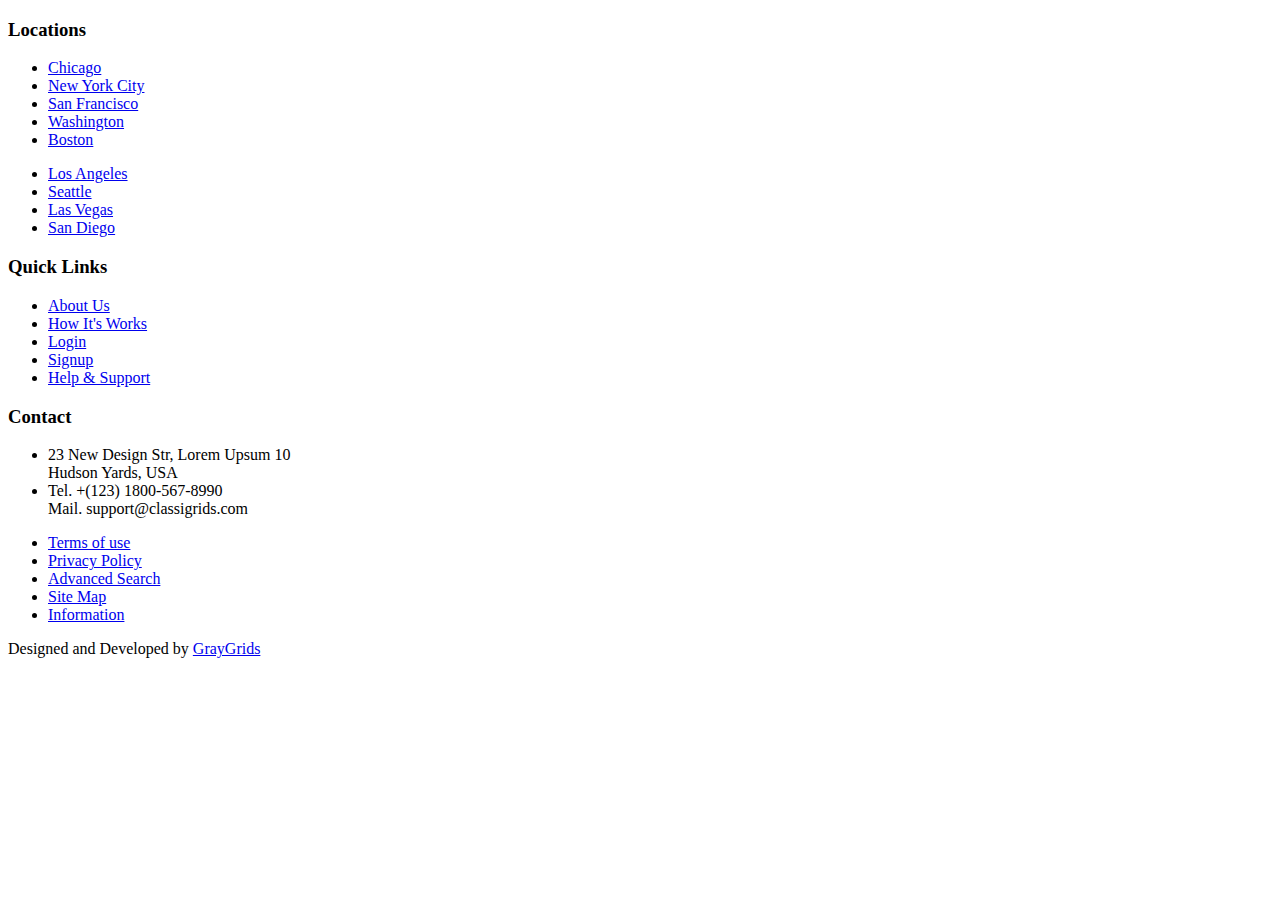
<file: src/main/resources/templates/fragments/footer.html>
<!DOCTYPE html>
<html lang="ko" xmlns:th="http://www.thymeleaf.org">
<div th:fragment="footer">
    <footer class="footer">
        <!-- Start Footer Top -->
        <div class="footer-top">
            <div class="container">
                <div class="row">
                    <div class="col-lg-3 col-md-6 col-12">
                        <!-- Single Widget -->
                        <!-- End Single Widget -->
                    </div>
                    <div class="col-lg-3 col-md-6 col-12">
                        <!-- Single Widget -->
                        <div class="single-footer f-link">
                            <h3>Locations</h3>
                            <div class="row">
                                <div class="col-lg-6 col-md-6 col-12">
                                    <ul>
                                        <li><a href="javascript:void(0)">Chicago</a></li>
                                        <li><a href="javascript:void(0)">New York City</a></li>
                                        <li><a href="javascript:void(0)">San Francisco</a></li>
                                        <li><a href="javascript:void(0)">Washington</a></li>
                                        <li><a href="javascript:void(0)">Boston</a></li>
                                    </ul>
                                </div>
                                <div class="col-lg-6 col-md-6 col-12">
                                    <ul>
                                        <li><a href="javascript:void(0)">Los Angeles</a></li>
                                        <li><a href="javascript:void(0)">Seattle</a></li>
                                        <li><a href="javascript:void(0)">Las Vegas</a></li>
                                        <li><a href="javascript:void(0)">San Diego</a></li>
                                    </ul>
                                </div>
                            </div>
                        </div>
                        <!-- End Single Widget -->
                    </div>
                    <div class="col-lg-3 col-md-6 col-12">
                        <!-- Single Widget -->
                        <div class="single-footer f-link">
                            <h3>Quick Links</h3>
                            <ul>
                                <li><a href="javascript:void(0)">About Us</a></li>
                                <li><a href="javascript:void(0)">How It's Works</a></li>
                                <li><a href="javascript:void(0)">Login</a></li>
                                <li><a href="javascript:void(0)">Signup</a></li>
                                <li><a href="javascript:void(0)">Help &amp; Support</a></li>
                            </ul>
                        </div>
                        <!-- End Single Widget -->
                    </div>
                    <div class="col-lg-3 col-md-6 col-12">
                        <!-- Single Widget -->
                        <div class="single-footer f-contact">
                            <h3>Contact</h3>
                            <ul>
                                <li>23 New Design Str, Lorem Upsum 10<br> Hudson Yards, USA</li>
                                <li>Tel. +(123) 1800-567-8990 <br> Mail. support@classigrids.com</li>
                            </ul>
                        </div>
                        <!-- End Single Widget -->
                    </div>
                </div>
            </div>
        </div>
        <!--/ End Footer Middle -->
        <!-- Start Footer Bottom -->
        <div class="footer-bottom">
            <div class="container">
                <div class="inner">
                    <div class="row">
                        <div class="col-12">
                            <div class="content">
                                <ul class="footer-bottom-links">
                                    <li><a href="javascript:void(0)">Terms of use</a></li>
                                    <li><a href="javascript:void(0)"> Privacy Policy</a></li>
                                    <li><a href="javascript:void(0)">Advanced Search</a></li>
                                    <li><a href="javascript:void(0)">Site Map</a></li>
                                    <li><a href="javascript:void(0)">Information</a></li>
                                </ul>
                                <p class="copyright-text">Designed and Developed by <a href="https://graygrids.com/" rel="nofollow" target="_blank">GrayGrids</a>
                                </p>
                            </div>
                        </div>
                    </div>
                </div>
            </div>
        </div>
        <!-- End Footer Middle -->
    </footer>
</div>
</html>
</file>
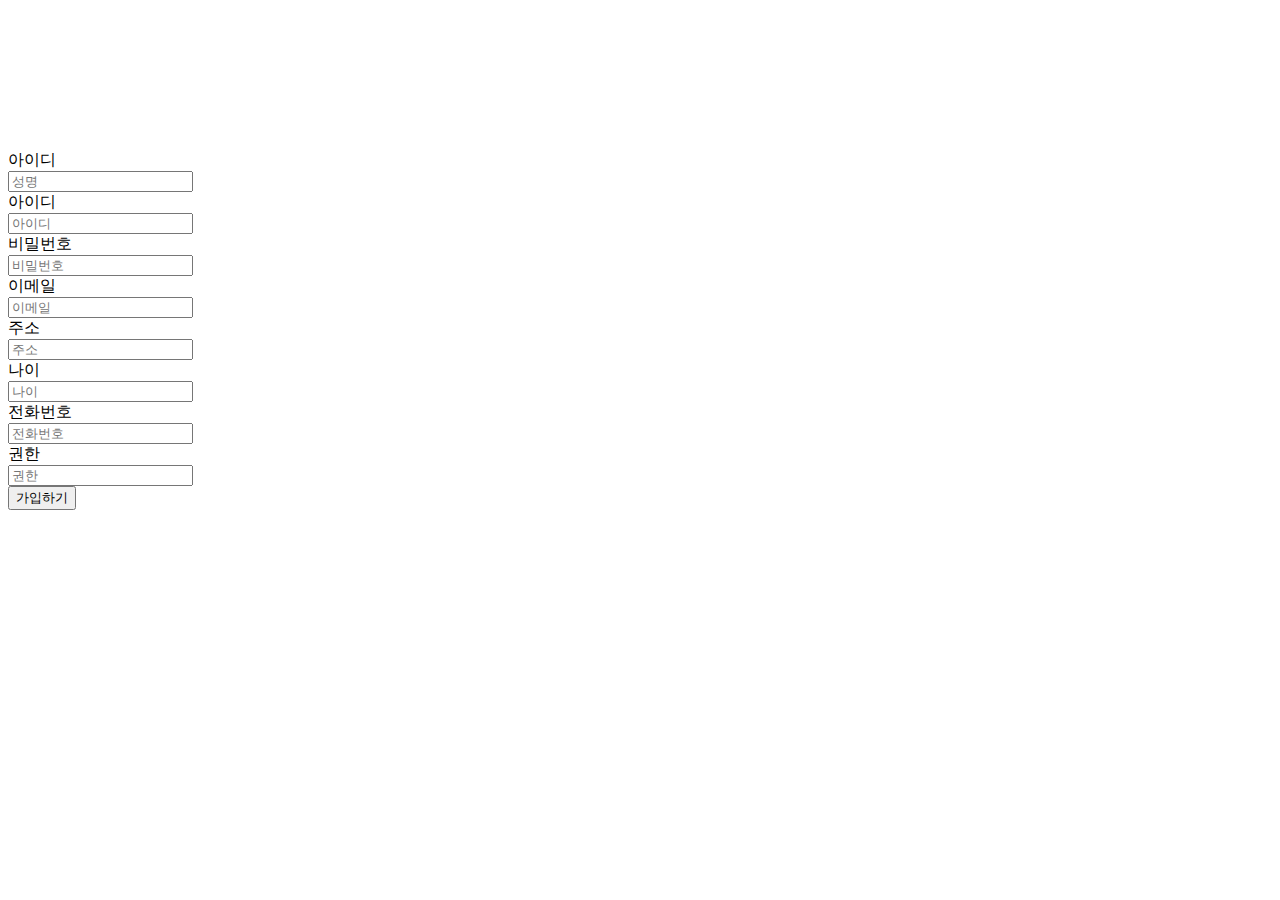
<file: src/main/resources/templates/fragments/login/insertUsers.html>
<html xmlns:th="http://www.thymeleaf.org">
<head th:replace="fragments/headr::userHead"></head>
<body>
<div th:replace="fragments/top::header"></div>
<div class="container d-flex justify-content-center" style="margin-top: 150px">
    <div style="width:700px; margin-top: 30px">
        <form class="form-horizontal" th:action="@{/insertUsers}" method="post">

            <div class="form-group">
                <label for="user_nickname" class="col-sm-2 control-label">아이디</label>
                <div class="col-sm-10">
                    <input type="text" class="form-control input-large" name="user_nickname" id="user_nickname"
                           placeholder="성명" required>
                </div>
            </div>

            <div class="form-group">
                <label for="username" class="col-sm-2 control-label">아이디</label>
                <div class="col-sm-10">
                    <input type="text" class="form-control input-large" name="username" id="username"
                           placeholder="아이디" required>
                </div>
            </div>

            <div class="form-group">
                <label for="password" class="col-sm-2 control-label">비밀번호</label>
                <div class="col-sm-10">
                    <input type="password" class="form-control input-large" name="password" id="password"
                           placeholder="비밀번호" data-minlength="6" required>
                </div>
            </div>

            <div class="form-group">
                <label for="email" class="col-sm-2 control-label">이메일</label>
                <div class="col-sm-10">
                    <input type="email" class="form-control input-large" name="user_email" id="email" placeholder="이메일"
                           required>
                </div>
            </div>

            <div class="form-group">
                <label for="user_address" class="col-sm-2 control-label">주소</label>
                <div class="col-sm-10">
                    <input type="text" class="form-control input-large" name="user_address" id="user_address"
                           placeholder="주소" required>
                </div>
            </div>

            <div class="form-group">
                <label for="age" class="col-sm-2 control-label">나이</label>
                <div class="col-sm-10">
                    <input type="text" class="form-control input-large" name="user_age" id="age" placeholder="나이"
                           required>
                </div>
            </div>
            <div class="form-group">
                <label for="user_phone" class="col-sm-2 control-label">전화번호</label>
                <div class="col-sm-10">
                    <input type="text" class="form-control input-large" name="user_phone" id="user_phone"
                           placeholder="전화번호" data-minlength="6" required>
                </div>
            </div>

            <div class="form-group">
                <label for="role" class="col-sm-2 control-label">권한</label>
                <div class="col-sm-10">
                    <input type="text" class="form-control input-large" name="role" id="role" placeholder="권한"
                           required>
                </div>
            </div>
            <div class="form-group">
                <div class="col-sm-offset-1 col-sm-10">
                    <button type="Submit" class="btn btn-primary btn-lg">가입하기</button>
                </div>
            </div>
        </form>
    </div>
</div>
</body>

</html>
</file>
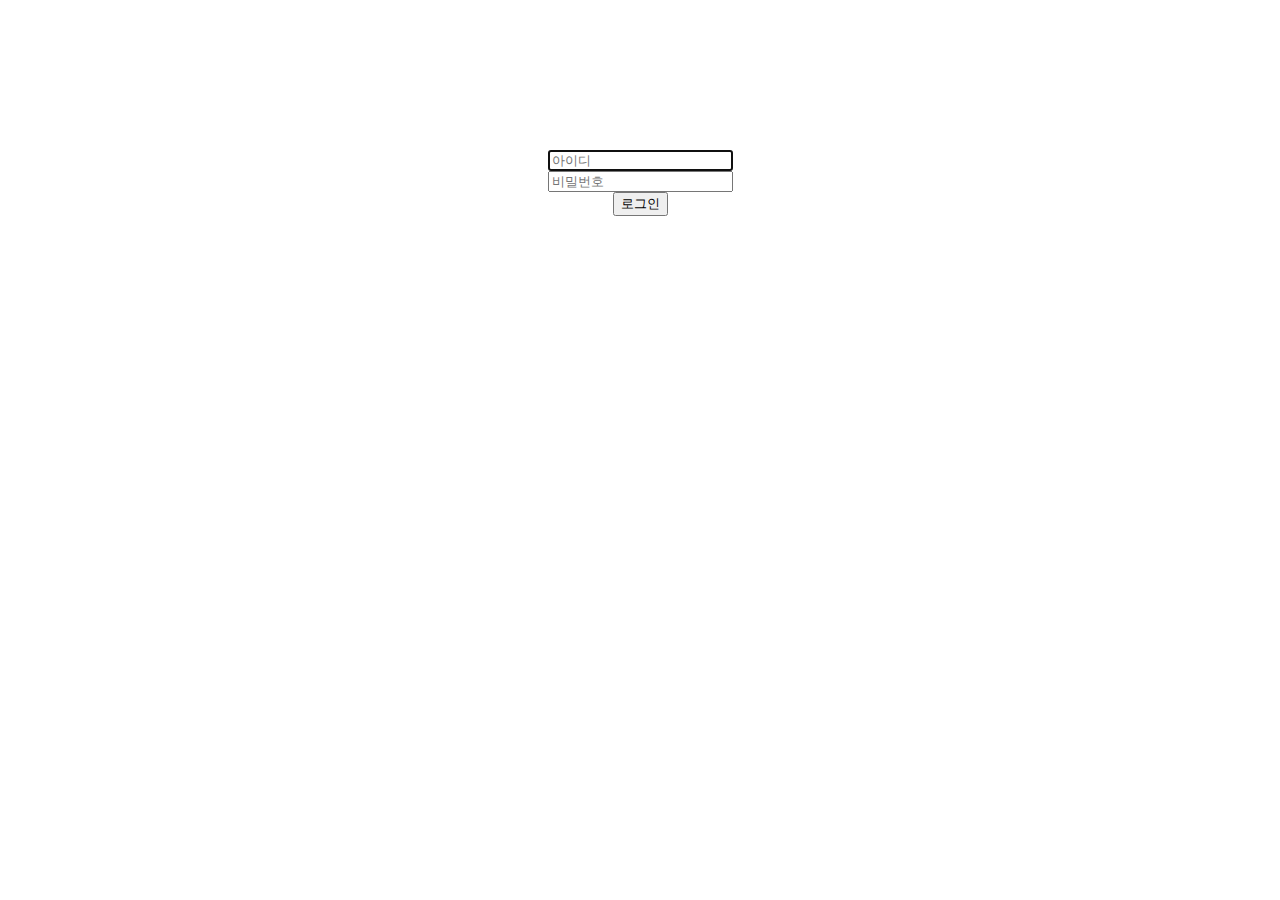
<file: src/main/resources/templates/fragments/login/login.html>
<!DOCTYPE html>
<html xmlns:th="http://www.thymeleaf.org">
<head th:replace="fragments/headr::userHead"></head>
<div th:replace="fragments/top::header"></div>

    <div align="center" style="margin: 150px">
            <div class="col-sm-3" style="margin-top: 30px;">
                <form th:action="@{/login_proc}" class="form-signin" method="post">
                    <div class="form-group">
                        <input type="text" class="form-control" name="username" placeholder="아이디" required="required"
                               autofocus="autofocus">
                    </div>
                    <div class="form-group">
                        <input type="password" class="form-control" name="password" placeholder="비밀번호"
                               required="required">
                    </div>
                    <button type="submit" class="btn btn-lg btn-primary btn-block">로그인</button>
                </form>
            </div>
    </div>
<div th:replace="fragments/footer::footer"></div>
</html>
</file>
